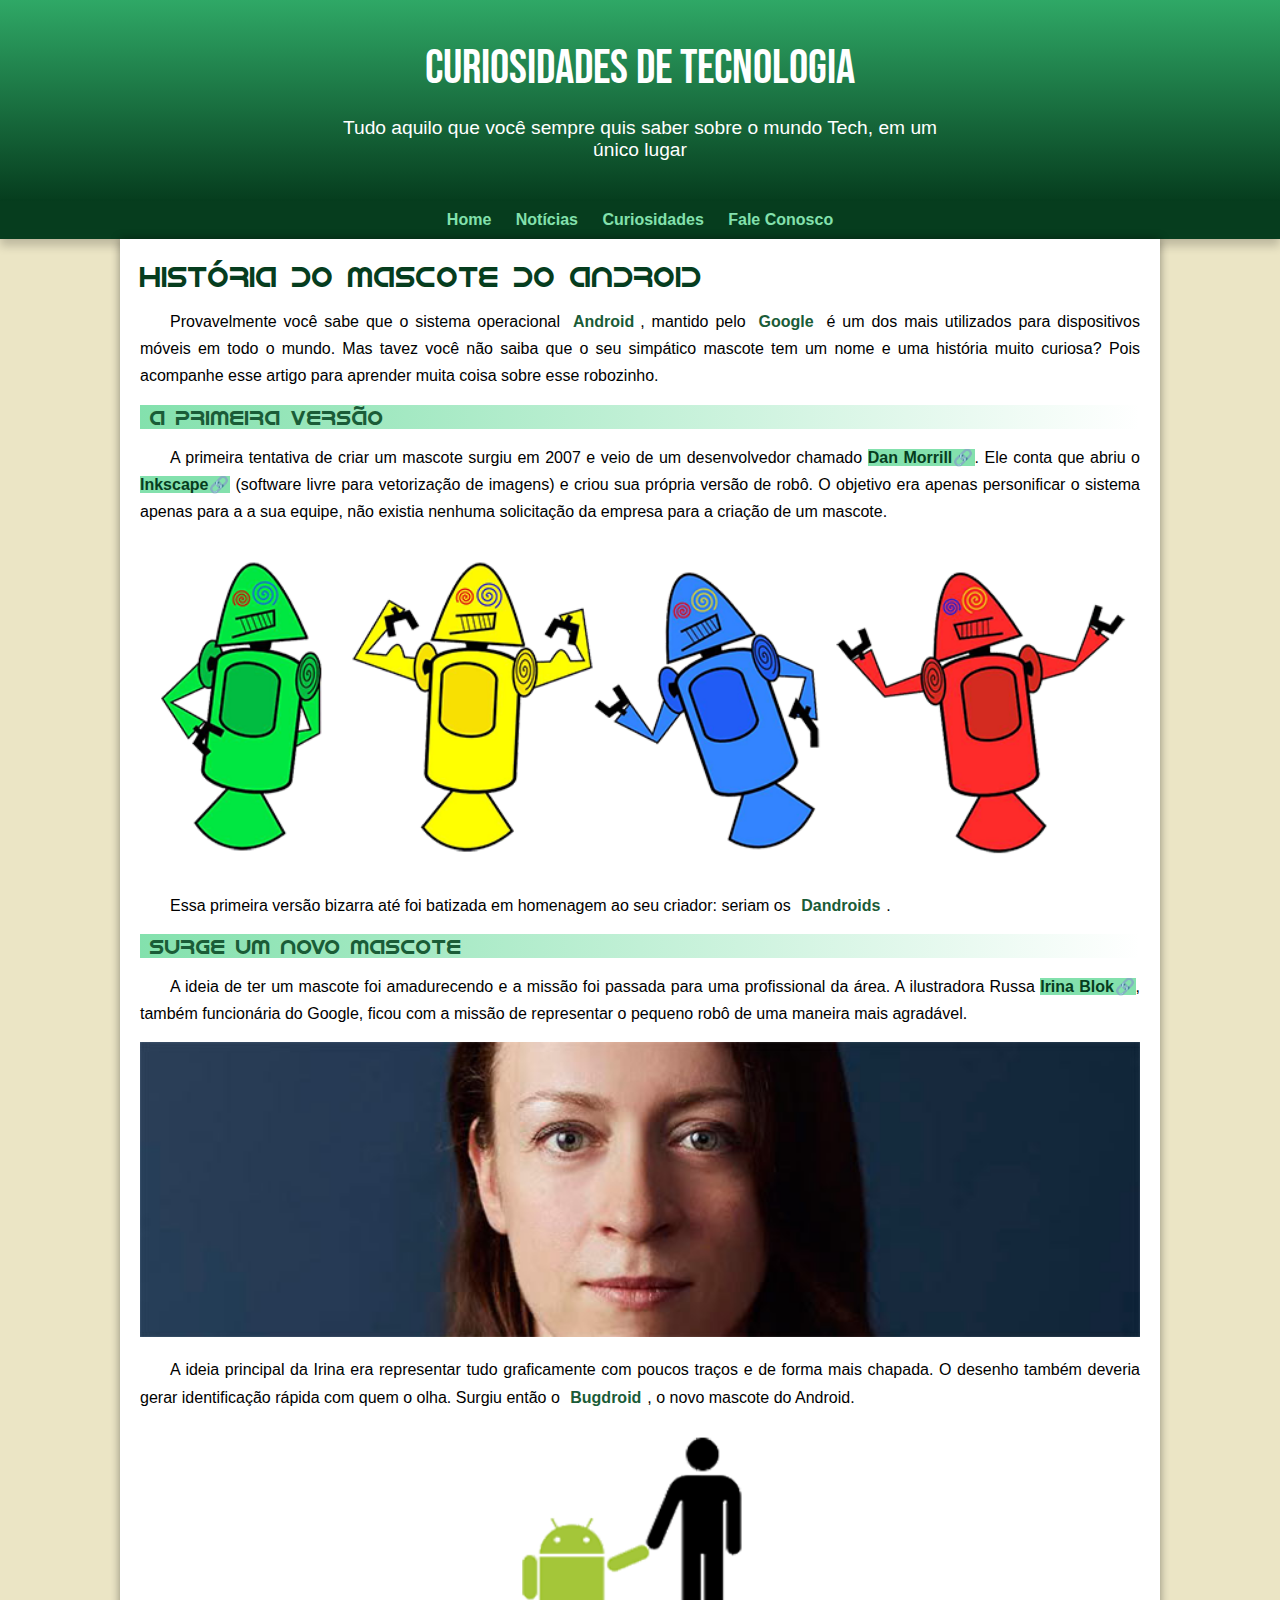
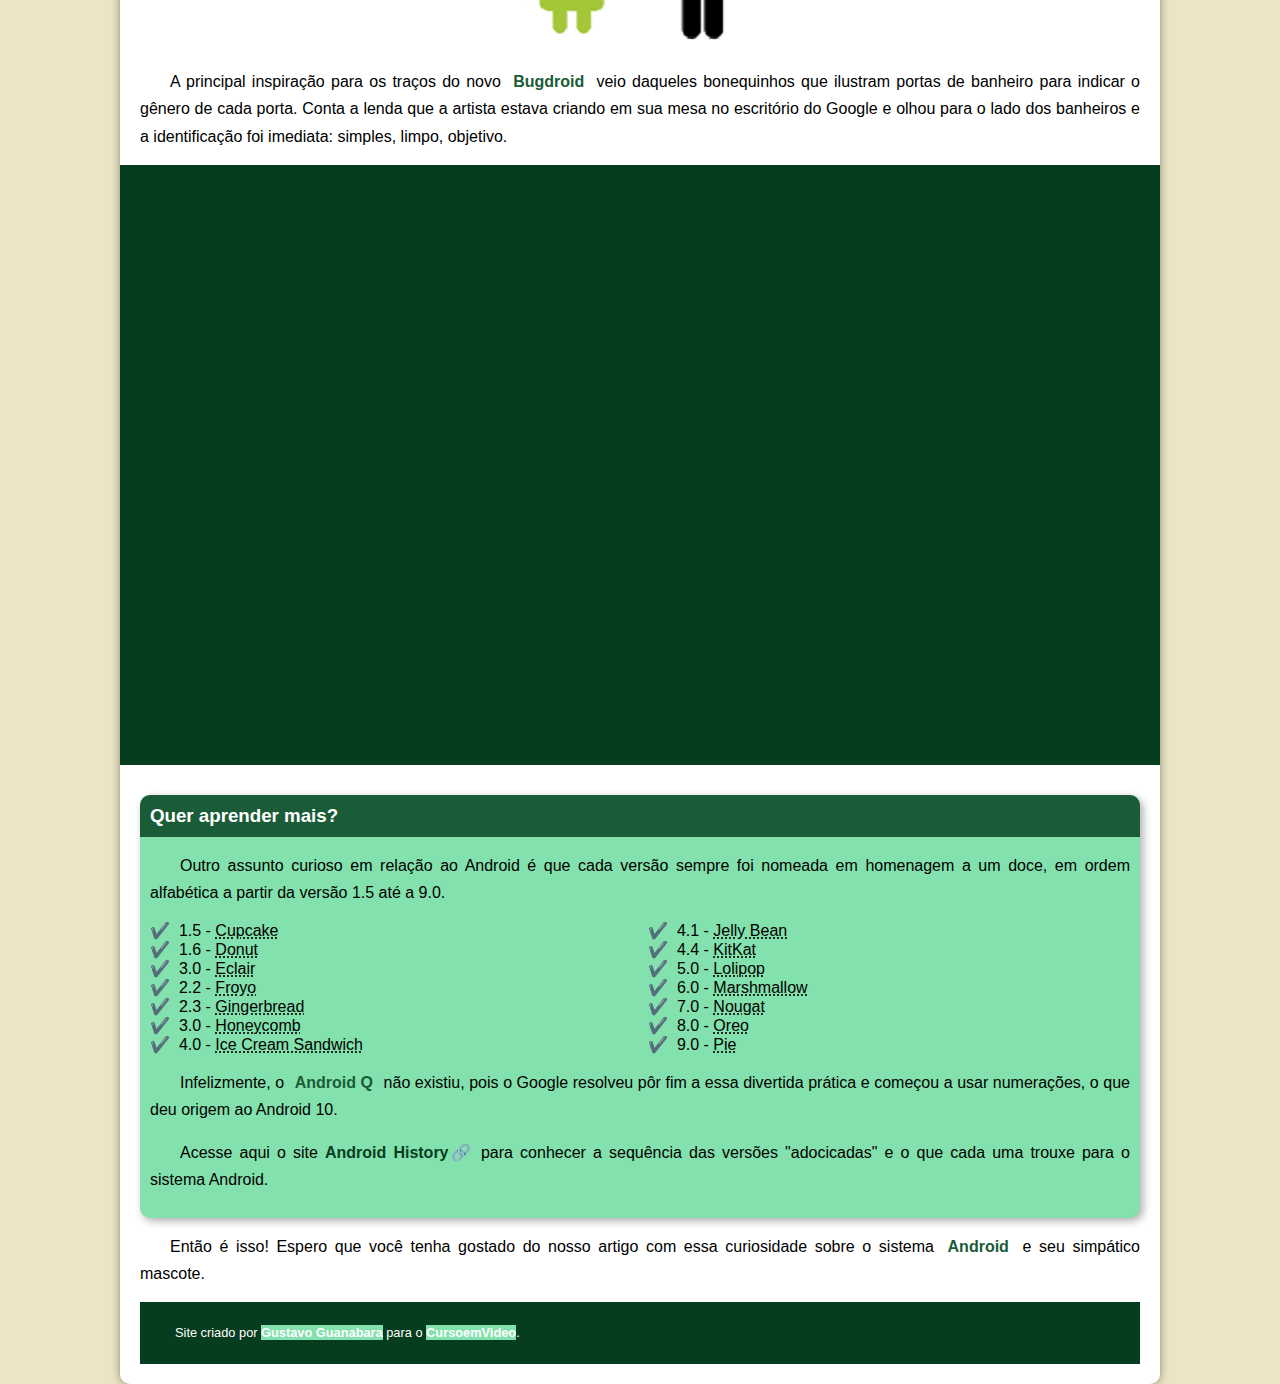
<file: index.html>
<!DOCTYPE html>
<html lang="pt-br">
<head>
    <meta charset="UTF-8">
    <meta http-equiv="X-UA-Compatible" content="IE=edge">
    <meta name="viewport" content="width=device-width, initial-scale=1.0">
    <title>Como surgiu o mascote do Android</title>
    <link rel="shortcut icon" href="imagens/favicon.ico" type="image/x-icon">
    <link rel="stylesheet" href="style/style.css">

</head>
<body>
    <header>
        <h1>Curiosidades de Tecnologia</h1>
        <p>Tudo aquilo que você sempre quis saber sobre o mundo Tech, em um único lugar</p>
    </header>
    <nav>
        <a href="#">Home</a>
        <a href="#">Notícias</a>
        <a href="#">Curiosidades</a>
        <a href="#">Fale Conosco</a>
    </nav>
    <main>
        <article>
            
            <h1>História do Mascote do Android</h1>

            <p>Provavelmente você sabe que o sistema operacional <strong>Android</strong>, mantido pelo <strong>Google</strong> é um dos mais utilizados para dispositivos móveis em todo o mundo. Mas tavez você não saiba que o seu simpático mascote tem um nome e uma história muito curiosa? Pois acompanhe esse artigo para aprender muita coisa sobre esse robozinho.</p>
            
            <h2>A primeira versão</h2>
            
            <p>A primeira tentativa de criar um mascote surgiu em 2007 e veio de um desenvolvedor chamado <a href="https://androidcommunity.com/dan-morrill-shows-us-the-android-mascot-that-almost-was-20130103/" target="_blank" class="externo">Dan Morrill</a>. Ele conta que abriu o <a href="https://inkscape.org/pt-br/" target="_blank" class="externo">Inkscape</a> (software livre para vetorização de imagens) e criou sua própria versão de robô. O objetivo era apenas personificar o sistema apenas para a a sua equipe, não existia nenhuma solicitação da empresa para a criação de um mascote.</p>
            
            <picture>
                <source media="(max-width: 670px)" srcset="imagens/dan-droids-pq.png">
                <img src="imagens/dan-droids.png" alt="Primeiro mascote Android">
            </picture>
            
            <p>Essa primeira versão bizarra até foi batizada em homenagem ao seu criador: seriam os <strong>Dandroids</strong>.</p>
            
            <h2>Surge um novo mascote</h2>
            
            <p>A ideia de ter um mascote foi amadurecendo e a missão foi passada para uma profissional da área. A ilustradora Russa <a href="https://www.irinablok.com/android" target="_blank" class="externo">Irina Blok</a>, também funcionária do Google, ficou com a missão de representar o pequeno robô de uma maneira mais agradável.</p>
            
            <picture>
                <source media="(max-width: 670px)" srcset="imagens/irina-blok-pq.jpg">
                <img src="imagens/irina-blok.jpg" alt="Irina Blok, criadora do Bugdroid"></picture>
            
            <p>A ideia principal da Irina era representar tudo graficamente com poucos traços e de forma mais chapada. O desenho também deveria gerar identificação rápida com quem o olha. Surgiu então o <strong>Bugdroid</strong>, o novo mascote do Android.</p>
            
            <img src="imagens/bugdroid.png" class="pequena" alt="Bugdroid">
            
            <p>A principal inspiração para os traços do novo <strong>Bugdroid</strong> veio daqueles bonequinhos que ilustram portas de banheiro para indicar o gênero de cada porta. Conta a lenda que a artista estava criando em sua mesa no escritório do Google e olhou para o lado dos banheiros e a identificação foi imediata: simples, limpo, objetivo.</p>
            
            <div class="video"><iframe width="560" height="315" src="https://www.youtube.com/embed/l2UDgpLz20M" title="YouTube video player" frameborder="0" allow="accelerometer; autoplay; clipboard-write; encrypted-media; gyroscope; picture-in-picture" allowfullscreen></iframe></div>
             
            <aside>
                <h3>Quer aprender mais?</h3>
                
                <p>Outro assunto curioso em relação ao Android é que cada versão sempre foi nomeada em homenagem a um doce, em ordem alfabética a partir da versão 1.5 até a 9.0.</p>
                
                <ul>
                    <li>1.5 - <abbr title="Bolo de copo">Cupcake</abbr></li>
                    <li>1.6 - <abbr title="Rosquinha">Donut</abbr></li>
                    <li>3.0 - <abbr title="Bomba">Eclair</abbr></li>
                    <li>2.2 - <abbr title="Iogurte Congelado">Froyo</abbr></li>
                    <li>2.3 - <abbr title="Biscoito de Gengibre">Gingerbread</abbr></li>
                    <li>3.0 - <abbr title="Favo de Mel">Honeycomb</abbr></li>
                    <li>4.0 - <abbr title="Sorvete">Ice Cream Sandwich</abbr></li>
                    <li>4.1 - <abbr title="Jujuba">Jelly Bean</abbr></li>
                    <li>4.4 - <abbr title="KitKat">KitKat</abbr></li>
                    <li>5.0 - <abbr title="Pirulito">Lolipop</abbr></li>
                    <li>6.0 - <abbr title="Marshmallow">Marshmallow</abbr></li>
                    <li>7.0 - <abbr title="Torrone">Nougat</abbr></li>
                    <li>8.0 - <abbr title="Oreo">Oreo</abbr></li>
                    <li>9.0 - <abbr title="Torta">Pie</abbr></li>
                </ul>
                
                <p>Infelizmente, o <strong>Android Q</strong> não existiu, pois o Google resolveu pôr fim a essa divertida prática e começou a usar numerações, o que deu origem ao Android 10.</p>
                
                <p>Acesse aqui o site <a href="https://android.com/intl/en_uk/history" target="_blank" class="externo">Android History</a> para conhecer a sequência das versões "adocicadas" e o que cada uma trouxe para o sistema Android.</p>
            </aside>
            
            <p>Então é isso! Espero que você tenha gostado do nosso artigo com essa curiosidade sobre o sistema <strong>Android</strong> e seu simpático mascote.</p>
        </article>
        <footer>
            <p>Site criado por <a href="https://gustavoguanabara.github.io/" target="_blank">Gustavo Guanabara</a> para o <a href="https://www.youtube.com/CursoemV%C3%ADdeo" target="blank">CursoemVideo</a>.</p>
        </footer>


    </main>
    

</body>
</html>
</file>
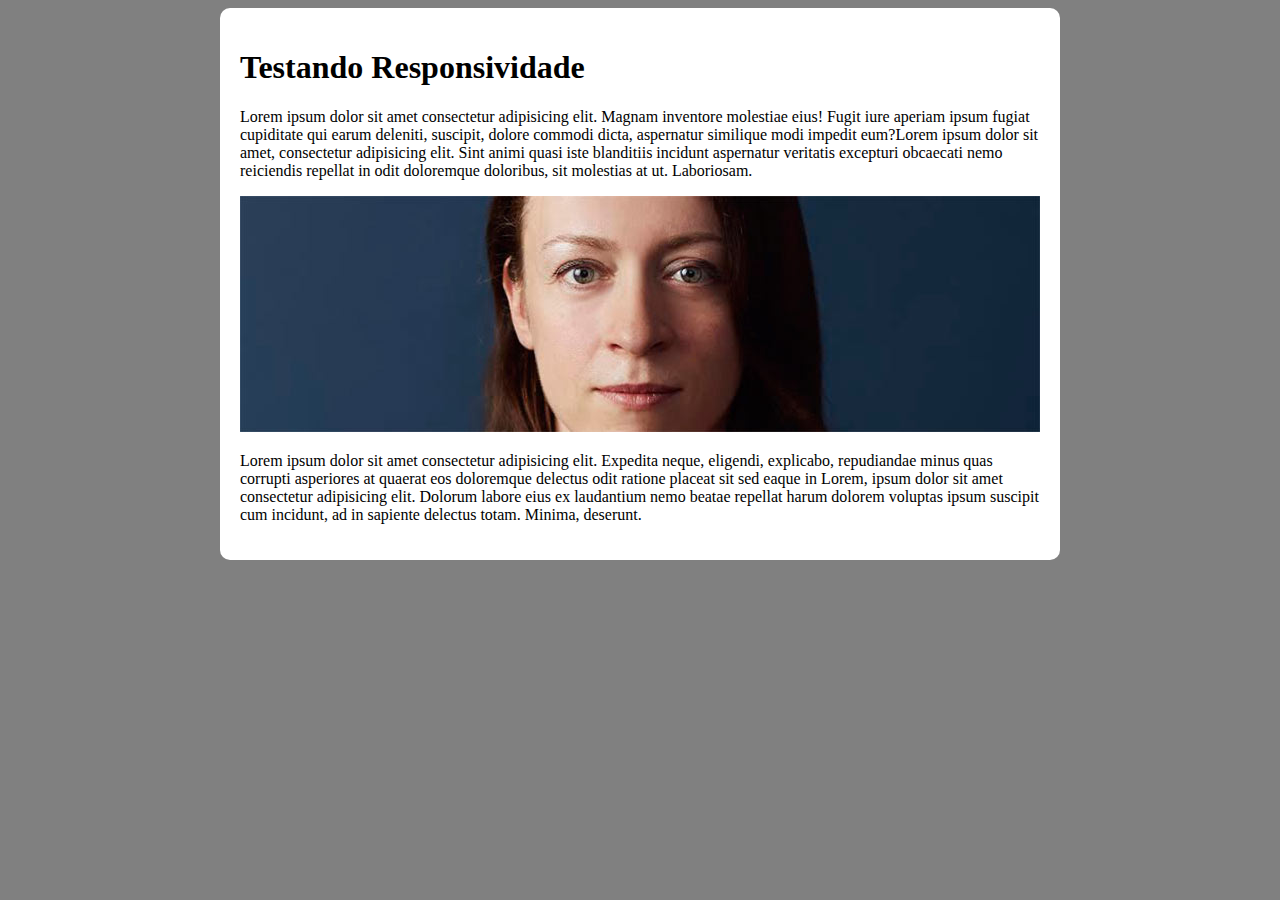
<file: style/Responsivo.html>
<!DOCTYPE html>
<html lang="pt-br">
<head>
    <meta charset="UTF-8">
    <meta http-equiv="X-UA-Compatible" content="IE=edge">
    <meta name="viewport" content="width=device-width, initial-scale=1.0">
    <title>Teste de Responsividade</title>

    <style>
        body{
            background-color: gray;
        }

        main{
            background-color: white;
            padding: 20px;
            border-radius: 10px;

            min-width: 280px;
            max-width: 800px;
            margin: auto;

        }

        img{
            width: 100%;
        }

    </style>


</head>
<body>
    
    <main>
        <h1>Testando Responsividade</h1>
        <p>Lorem ipsum dolor sit amet consectetur adipisicing elit. Magnam inventore molestiae eius! Fugit iure aperiam ipsum fugiat cupiditate qui earum deleniti, suscipit, dolore commodi dicta, aspernatur similique modi impedit eum?Lorem ipsum dolor sit amet, consectetur adipisicing elit. Sint animi quasi iste blanditiis incidunt aspernatur veritatis excepturi obcaecati nemo reiciendis repellat in odit doloremque doloribus, sit molestias at ut. Laboriosam.</p>
        
        <picture>

            <source media="(max-width: 600px)" srcset="../imagens/irina-blok-pq.jpg">

            <img src="../imagens/irina-blok.jpg" alt="Irina Blok">

        </picture>

        <p>Lorem ipsum dolor sit amet consectetur adipisicing elit. Expedita neque, eligendi, explicabo, repudiandae minus quas corrupti asperiores at quaerat eos doloremque delectus odit ratione placeat sit sed eaque in Lorem, ipsum dolor sit amet consectetur adipisicing elit. Dolorum labore eius ex laudantium nemo beatae repellat harum dolorem voluptas ipsum suscipit cum incidunt, ad in sapiente delectus totam. Minima, deserunt.</p>
    </main>


</body>
</html>
</file>
<file: style/style.css>
@charset "UTF-8";

@import url('https://fonts.googleapis.com/css2?family=Bebas+Neue&display=swap');

@font-face {
    font-family: Android;
    src: url('../fontes/idroid.otf') format('opentype');
    font-weight: normal;
}

:root {
    --cor0: #ebe5c5;
    --cor1: #83e1ad;
    --cor2: #3ddc84;
    --cor3: #2fa866;
    --cor4: #1a5c37;
    --cor5: #063d1e;

    --fonte-padrao: Arial, Verdana, Helvetica, sans-serif;
    --fonte-destaque: 'Bebas Neue', cursive;
    --fonte-android: 'Android', cursive;
}

*{
    margin: 0px;
    padding: 0px;
}

body {
    background-color: var(--cor0);
    font-family: var(--fonte-padrao);
}

a.externo::after{
    content: '\1F517';
}

header{
    background-image: linear-gradient(to bottom, var(--cor3), var(--cor5));
    min-width: 150px;
    text-align: center;
    padding-top: 40px;
    padding-bottom: 20px;
}

header > h1 {
    color: white;
    font-family: var(--fonte-destaque);
    font-size: 3em;
    font-weight: normal;
    margin-bottom: 20px;
    text-shadow: 2 px 2px 0px rgba(0, 0, 0, 0.459);
}

header > p {
    font-family: var(--fonte-padrao);
    color: white;
    font-size: 1.2em;
    max-width: 600px;
    padding-right: 10px;
    padding-left: 10px;
    margin: auto;
    margin-bottom: 20px;

}

nav{
    text-align: center;
    background-color: var(--cor5);
    padding: 10px;
    box-shadow: 0px 7px 9px rgba(0, 0, 0, 0.192);

}

nav > a{
    color: var(--cor1);
    padding: 10px;
    border-radius: 5px;
    text-decoration: none;
    font-weight: bold;
    transition-duration: .5s;
    
}

nav > a:hover{
    background: var(--cor3);
    color: var(--cor5);
}

main{
    background-color: white;
    min-width: 300px;
    max-width: 1000px;
    margin: auto;
    padding: 20px;
    box-shadow: 0px 0px 10px rgba(0, 0, 0, 0.410);
    border-bottom-left-radius: 10px;
    border-bottom-right-radius: 10px;
}

main h1{
    color: var(--cor5);
    font-weight: normal;
    font-size: 1.8em;
    font-family: var(--fonte-android);
}

main h2{
    font-family: var(--fonte-android);
    font-weight: normal;
    color: var(--cor4);
    font-size: 1.3em;
    background-image: linear-gradient(to right, var(--cor1), transparent);
    text-indent: 10px;
}

main p{
    margin: 15px 0px 15px 0px;
    text-align: justify;
    text-indent: 30px;
    font-size: 1em;
    line-height: 1.7em;
}

main strong {
    color: var(--cor4);
    font-weight: bold;
    padding: 2px 6px;
}

main a{
    text-decoration: none;
    font-weight: bold;
    color: var(--cor5);
    background-color: var(--cor1);
}

main a:hover{
    text-decoration: underline;
    color:white;
    background-color: var(--cor5);
}

main img{
    width: 100%;
}

main img.pequena {
    max-width: 350px;
    display: block;
    margin: auto;
}

div.video{
    background-color: var(--cor5);
    margin-bottom: 30px;
    margin: 0px -20px 30px -20px;
    padding: 20px;
    padding-bottom: 58%;
    position: relative;
}

div.video > iframe {
    position: absolute;
    top: 5%;
    left: 5%;
    width: 90%;
    height: 90%;
}

aside{
    background-color: var(--cor1);
    padding: 10px;
    border-radius: 10px;
    box-shadow: 3px 3px 8px rgba(0, 0, 0, 0.322);
}

aside > ul{
    list-style-type: '\✔️\00A0\00A0';
    list-style-position: inside;
    columns: 2;
}

aside > h3{
background-color: var(--cor4);
color: white;
padding: 10px;
margin: -10px -10px 0px -10px;
border-radius: 10px 10px 0px 0px;
}

footer{
    background-color: var(--cor5);
    color: white;
    text-align: center;
    font-size: 0.8em;
    padding: 5px;
}

footer a{
    color: white;
    font-weight: bolder;
    text-decoration: none;
}

footer a:hover{
    text-decoration: underline;
    color: var(--cor1)
}
</file>
